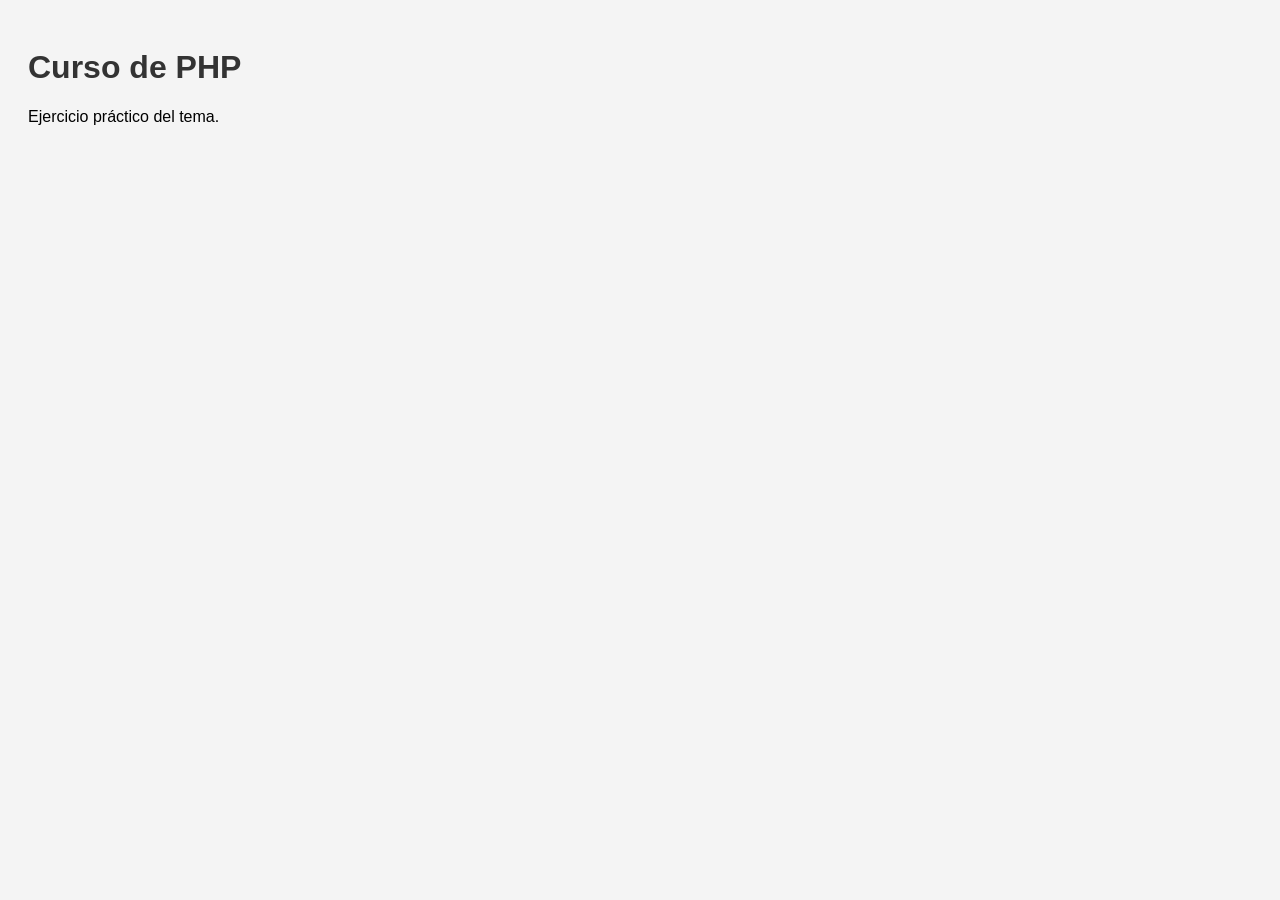
<file: 01_etiquetas_php/index.html>
<!DOCTYPE html>
<html lang="es">
<head>
    <meta charset="UTF-8">
    <title>Curso PHP</title>
    <link rel="stylesheet" href="style.css">
</head>
<body>

<h1>Curso de PHP</h1>
<p>Ejercicio práctico del tema.</p>

</body>
</html>
</file>
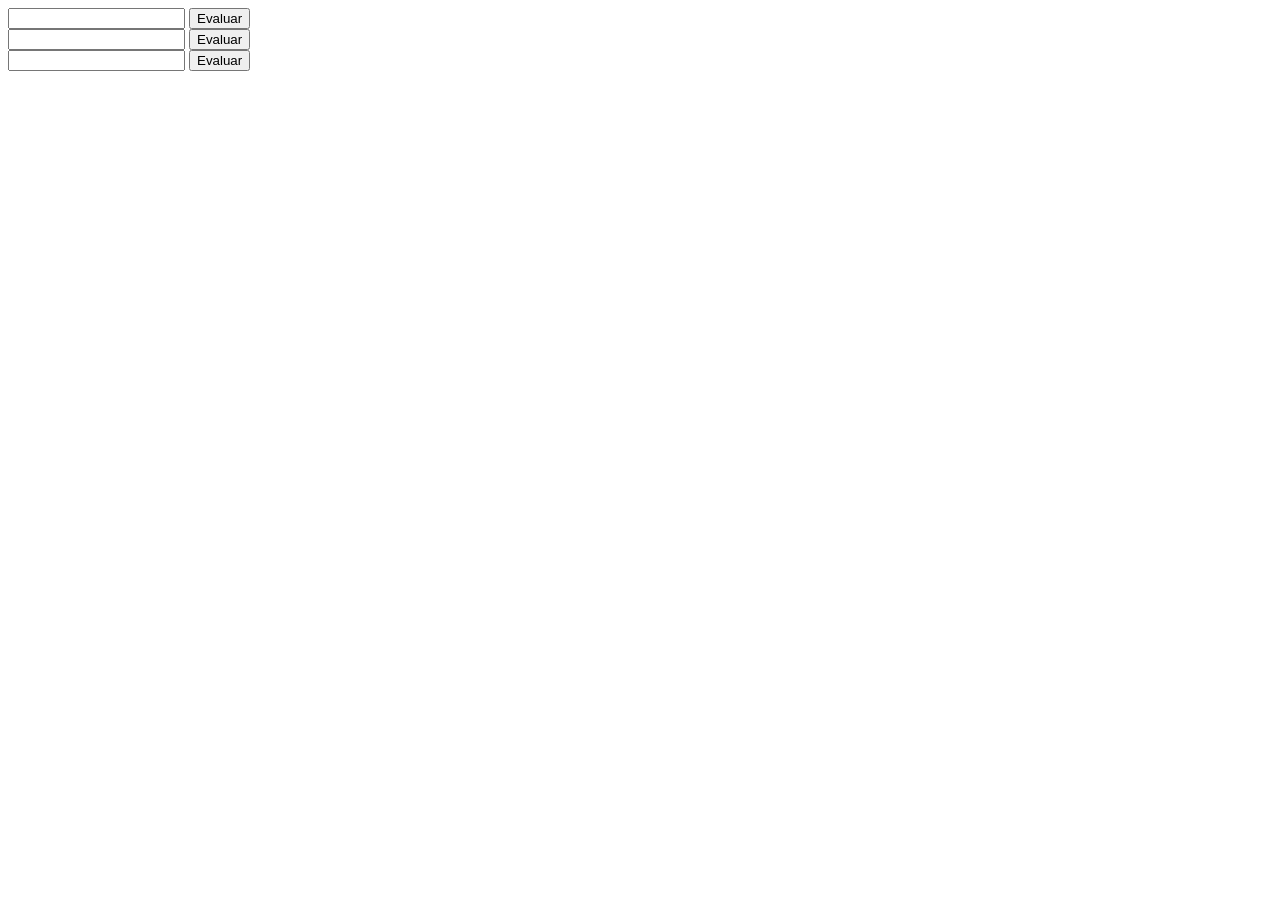
<file: 06_if_else/index.html>
<!DOCTYPE html>
<html lang="en">
<head>
    <meta charset="UTF-8">
    <meta name="viewport" content="width=device-width, initial-scale=1.0">
    <title>06_if_else</title>
    <link rel="stylesheet" href="style.css">
</head>
<body>
    
    <form action="index.php" method="post">
        <input type="number" name="notas" id="">
        <button>Evaluar</button>
    </form>

    <form action="index.php" method="post">
        <input type="number" name="edad" id="">
        <button>Evaluar</button>
    </form>
        
    <form action="index.php" method="post">
        <input type="text" name="nacionalidad" id="">
        <button>Evaluar</button>
    </form>
    
</body>
</html>
</file>
<file: 01_etiquetas_php/style.css>
body{
    font-family: Arial, sans-serif;
    background-color: #f4f4f4;
    padding: 20px;
}

h1{
    color: #333;
}
</file>
<file: 06_if_else/style.css>

</file>
